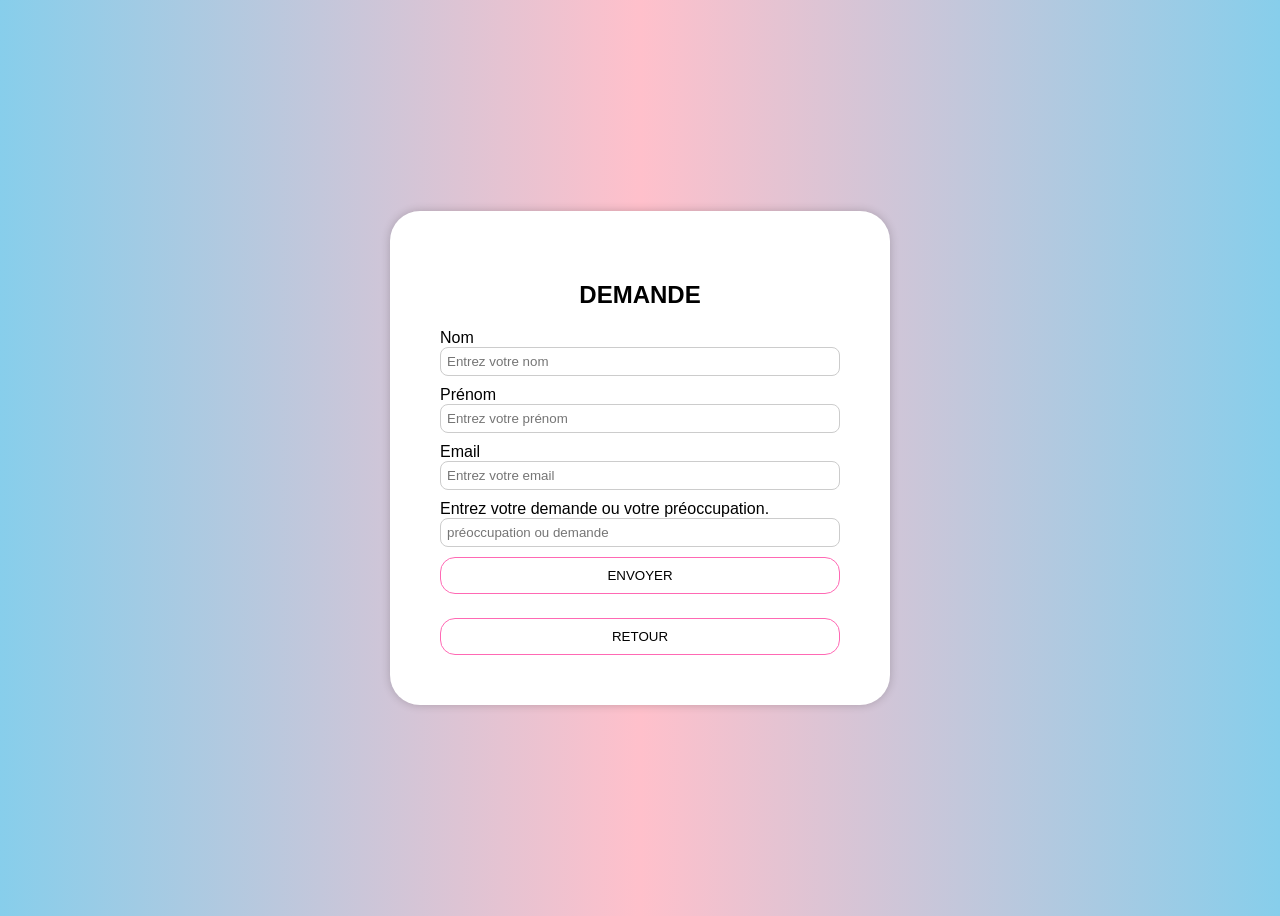
<file: contact.html>
<!DOCTYPE html>
<html lang="fr">
<head>
    <meta charset="UTF-8">
    <meta name="viewport" content="width=device-width, initial-scale=1.0">
    <title>Inscription</title>
    <style>
        body{
            background: linear-gradient(to right, skyblue, pink, skyblue);
            display: flex;
            justify-content: center;
            align-items: center;
            height: 100vh;
            animation: monter 1s ease-out;
            font-family: Arial, sans-serif;
        }
        @keyframes monter {
            from { opacity: 0; transform: translateY(50px); }
            to   { opacity: 1; transform: translateY(0); }
        }
        a { text-decoration: none; color: black; }
        a:hover { color: #FF69B4; }
        .liste{
            background: white;
            padding: 50px;
            border-radius: 30px;
            width: 400px;
            box-shadow: 0px 0px 10px rgba(0,0,0,0.2);
        }
        .formulaire label{
            display: block;
            margin-top: 10px;
        }
        .formulaire input{
            width: 100%;
            padding: 6px;
            box-sizing: border-box;
            border-radius: 8px;
            border: 1px solid #ccc;
        }
        .titre{
            text-transform: uppercase;
            text-align: center;
        }
        button{
            background-color: white;
            border: 1px solid #FF69B4;
            text-transform: uppercase;
            cursor: pointer;
            padding: 10px 15px;
            border-radius: 15px;
            margin-top: 10px;
            width: 100%;
        }
        button:hover{
            background-color: #87CEEB;
            box-shadow: 0 5px 15px rgba(0,0,0,0.3);
            transition: 0.8s;
            transform: scale(0.95);
        }
        #message{
            margin-top: 10px;
            text-align: center;
            font-size: 14px;
        }
    </style>
</head>
<body>
    <section class="liste">
        <!-- method + action pointent vers ton script PHP -->
        <form class="formulaire" id="formInscription" method="POST" action="inscription.php">
            <h2 class="titre">DEMANDE</h2>

            <label for="nom">Nom</label>
            <input type="text" id="nom" name="nom" placeholder="Entrez votre nom" required>

            <label for="prenom">Prénom</label>
            <input type="text" id="prenom" name="prenom" placeholder="Entrez votre prénom" required>

            <label for="email">Email</label>
            <input type="email" id="email" name="email" placeholder="Entrez votre email" required>

            <label for="demande">Entrez votre demande ou votre préoccupation.</label>
            <input class="demande" type="demande" id="password" name="demande" placeholder="préoccupation ou demande" required >

            <button type="submit"><a href="mailto:siluedjkaridja69@gmail.com">envoyer</a></button>
            <p id="message"></p>
        </form>

        <div class="retour">
            <button type="button" onclick="window.location.href='index.html'"> <a href="index.html">Retour</a></button>
        </div>
    </section>

</body>
</html>
</file>
